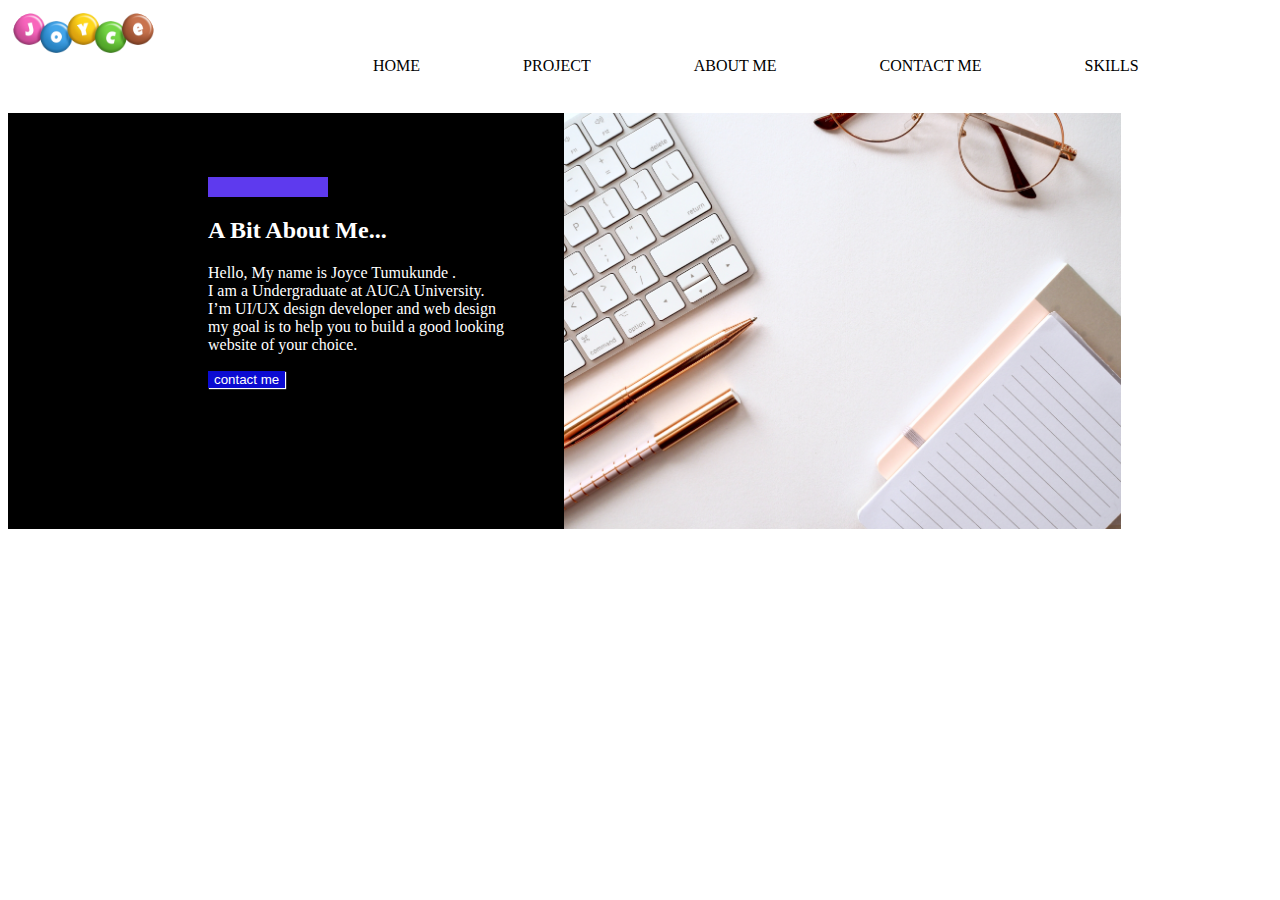
<file: about.html>
<!DOCTYPE html>
<html lang="en">
<head>
    <meta charset="UTF-8">
    <meta name="viewport" content="width=device-width, initial-scale=1.0">
    <link rel="stylesheet" href="style.css">
    <title>Portifolio</title>
</head>
<body>
    <div>
       <div class="eru">
        <img src="logoo.png" alt="" style="border-radius:40px;height:40px;">
        <div class="menu"><a href="index.html" class="hoo">HOME</a></div>
        <div class="menu"><a href="project.html">PROJECT</a></div>
        <div class="menu"><a href="about.html">ABOUT ME</a></div>
        <div class="menu"><a href="contact.html">CONTACT ME</a></div>
        <div class="menu"><a href="skill.html">SKILLS</a></div>
       </div>
       <br><br>
       <div class="bb" style="height: 296px;">
        <button class="b"></button>
        <h2>A Bit About Me...</h2>
        <p>Hello, My name is Joyce Tumukunde . <br>
            I am a  Undergraduate at AUCA University. <br>
            I’m  UI/UX design developer and web design <br>
            my goal is to help you to build a good looking <br>
            website of your choice.  
            </p>
            <button class="co">contact me</button>
</div>

         <div class="image">
                <img src="about.jpg" alt="jpg"style="height:416px; width:557px" >
        </div>


       
       
   
    
</body>
</html>
</file>
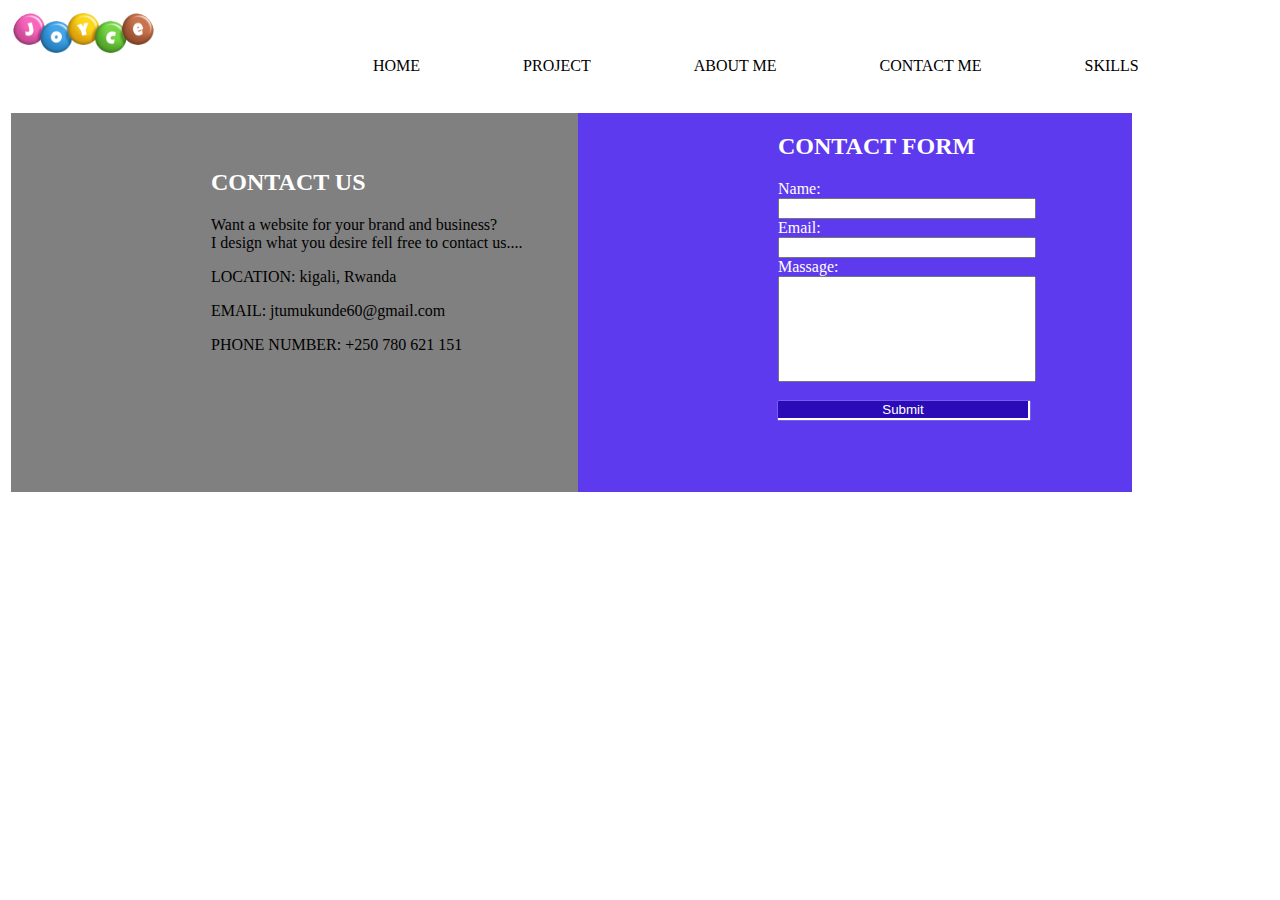
<file: contact.html>
<!DOCTYPE html>
<html lang="en">
<head>
    <meta charset="UTF-8">
    <meta name="viewport" content="width=device-width, initial-scale=1.0">
    <link rel="stylesheet" href="style.css">
    <title>Portifolio</title>
</head>
<body>
    <div>
       <div class="eru" style="background-color: white;">
        <img src="logoo.png" alt="" style="border-radius:40px;height:40px;">
        <div class="menu"><a href="index.html" class="hoo">HOME</a></div>
        <div class="menu"><a href="project.html">PROJECT</a></div>
        <div class="menu"><a href="about.html">ABOUT ME</a></div>
        <div class="menu"><a href="contact.html">CONTACT ME</a></div>
        <div class="menu"><a href="skill.html">SKILLS</a></div>
       </div>
       <br><br>
       <div class="cont" style="height: 267px;margin-left: 3px;">
        <h2 class="us">CONTACT US</h2>
        <p>Want a website for your brand and business? <br>I design what you desire fell free to contact us....</p>
        <p> LOCATION: kigali, Rwanda</p>
        <p> EMAIL: jtumukunde60@gmail.com</p>
        <p> PHONE NUMBER: +250 780 621 151</p>
       </div>
    </div>
       
       <div class="fo" style="position: fixed; float: inline-start;padding-left: 200px; margin-left: 570px;width: 354px;height: 379px;">
        <form action="/action_page.php" >
            <h2>CONTACT FORM</h2>
            Name:<br>
            <input type="text" Name="Name" style="width: 250px;">
            <br>
            Email:<br>
            <input type="text" name="Email" style="width: 250px;">
            <br>
            Massage:<br>
            <input type="text" Name="Name" style="height: 100px;width: 250px;">
            <br><br>
            <button style="background-color: rgb(43, 11, 184); color: white; border: none; width: 250px; box-shadow: 1px 1px 1px 1px white;" >Submit</button>
        <br><br>
            </form>
        </div>
       
   
    
</body>
</html>
</file>
<file: style.css>
div{
    color: black;
}
    
body{
    background-color: white;
}
.ye{
    margin-bottom:0px;
}
.eru{
    padding: 5px;
   margin-bottom:0px;
    padding-bottom:20px; 
    
}

.hoo{
    margin-left:350px;
   
}
a{
    text-decoration: none;
    overflow: hidden;
    color: black;
    float: left;
    padding-left:10px;
    padding-right: 0px;
    margin-left: 90px;
    border-right: 3px solid white;
     
}

ul li{
    
    list-style-type: none;
}
h1,h3{
    padding-left: 200px;
}
.home{
    background-color: #F0F0F5;
    padding: 100px;
    margin-left: 50px;  
    margin-right: 50px;
}
.bu{
    flex-direction: row;
    padding-left: 200px;
}
.su{
    background-color: rgb(97, 97, 238);
    color: antiquewhite;
    border: none;
    box-shadow: 2px 2px 2px black;
    padding-right: 10px;
    margin-left: 34px;
    height: 28px;
    width: 150px;
}
.b{
    background-color: #5E3AEE;
    border: none;
    padding: 10px;
    width: 120px;
}
.di{
    background-color: white;
    color: black;
    border: none;
    box-shadow: 2px 2px 2px black;
    height: 28px;
    width: 150px;
}
.bb{
    background-color: black;
    color: white;
    padding: 60px;
    padding-left: 200px;
    float: inline-start;
}
.co{
    border: none;
    color: white;
    background-color: rgb(11, 11, 209);
    box-shadow: 1px 1px 1px white;
}
.cont{
    background-color: gray;
    padding: 56px;
    padding-left: 200px;
    float: inline-start;
}
.us{
    margin-top:0px;
    color: white;

}
.tu{
    color: blue;
}
.dii{
    color: blue;
}
.image{
    height: -50px;
}
form{
    
}
.fo{
    background-color: #5E3AEE;
    color: white;

}
</file>
